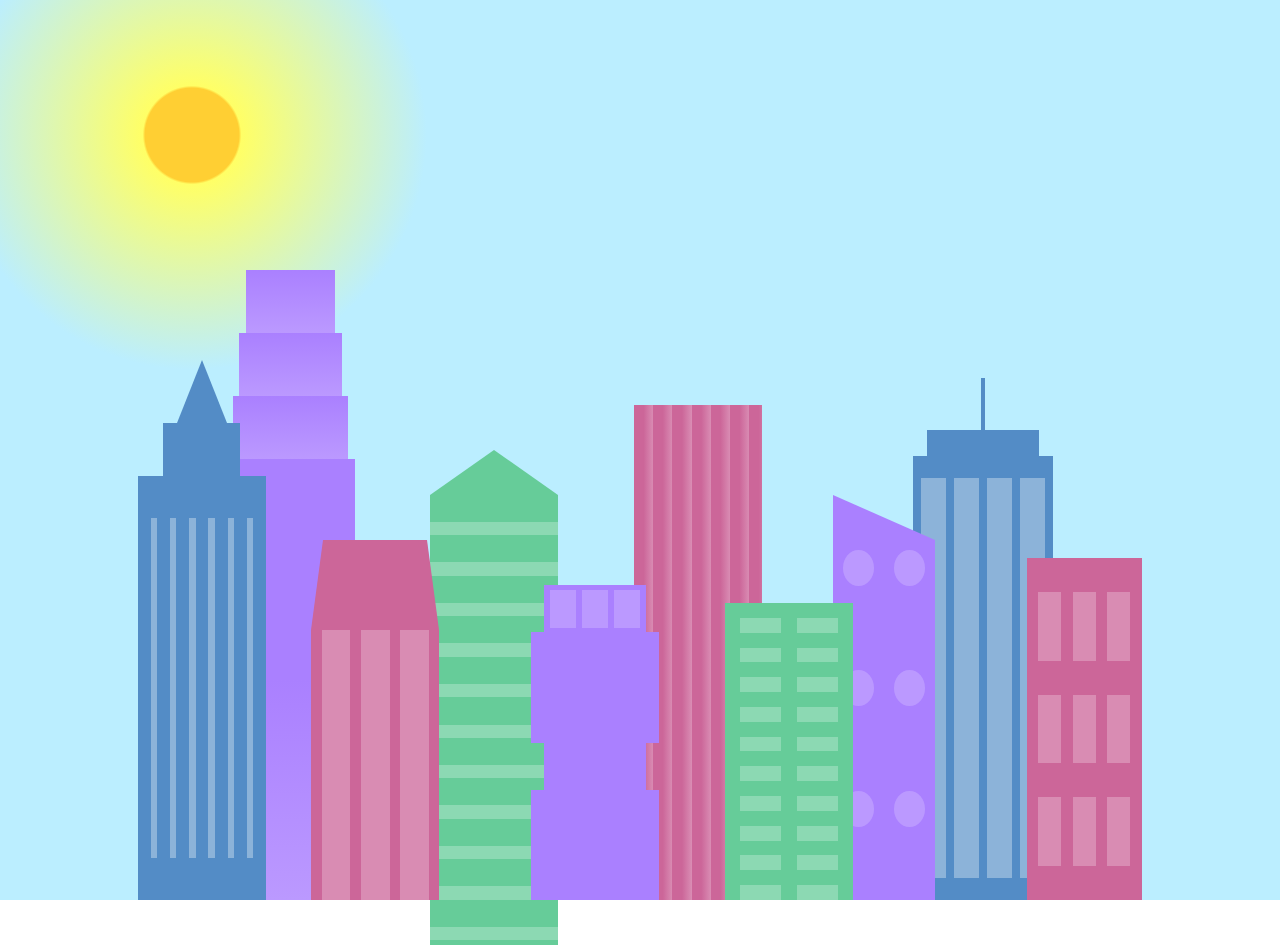
<file: src/city_skylines/index.html>
<!DOCTYPE html>
<html lang="en">
<head>
    <meta charset="UTF-8">
    <title>City Skyline</title>
    <link href="styles.css" rel="stylesheet" />
    <meta name="viewport" content="width=device-width, initial-scale=1.0" />

</head>

<body>
<div class="background-buildings sky">
    <div></div>
    <div></div>
    <div class="bb1 building-wrap">
        <div class="bb1a bb1-window"></div>
        <div class="bb1b bb1-window"></div>
        <div class="bb1c bb1-window"></div>
        <div class="bb1d"></div>
    </div>
    <div class="bb2">
        <div class="bb2a"></div>
        <div class="bb2b"></div>
    </div>
    <div class="bb3"></div>
    <div></div>
    <div class="bb4 building-wrap">
        <div class="bb4a"></div>
        <div class="bb4b"></div>
        <div class="bb4c window-wrap">
            <div class="bb4-window"></div>
            <div class="bb4-window"></div>
            <div class="bb4-window"></div>
            <div class="bb4-window"></div>
        </div>
    </div>
    <div></div>
    <div></div>
</div>

<div class="foreground-buildings">
    <div></div>
    <div></div>
    <div class="fb1 building-wrap">
        <div class="fb1a"></div>
        <div class="fb1b"></div>
        <div class="fb1c"></div>
    </div>
    <div class="fb2">
        <div class="fb2a"></div>
        <div class="fb2b window-wrap">
            <div class="fb2-window"></div>
            <div class="fb2-window"></div>
            <div class="fb2-window"></div>
        </div>
    </div>
    <div></div>
    <div class="fb3 building-wrap">
        <div class="fb3a window-wrap">
            <div class="fb3-window"></div>
            <div class="fb3-window"></div>
            <div class="fb3-window"></div>
        </div>
        <div class="fb3b"></div>
        <div class="fb3a"></div>
        <div class="fb3b"></div>
    </div>
    <div class="fb4">
        <div class="fb4a"></div>
        <div class="fb4b">
            <div class="fb4-window"></div>
            <div class="fb4-window"></div>
            <div class="fb4-window"></div>
            <div class="fb4-window"></div>
            <div class="fb4-window"></div>
            <div class="fb4-window"></div>
        </div>
    </div>
    <div class="fb5"></div>
    <div class="fb6"></div>
    <div></div>
    <div></div>
</div>
</body>
</html>
</file>
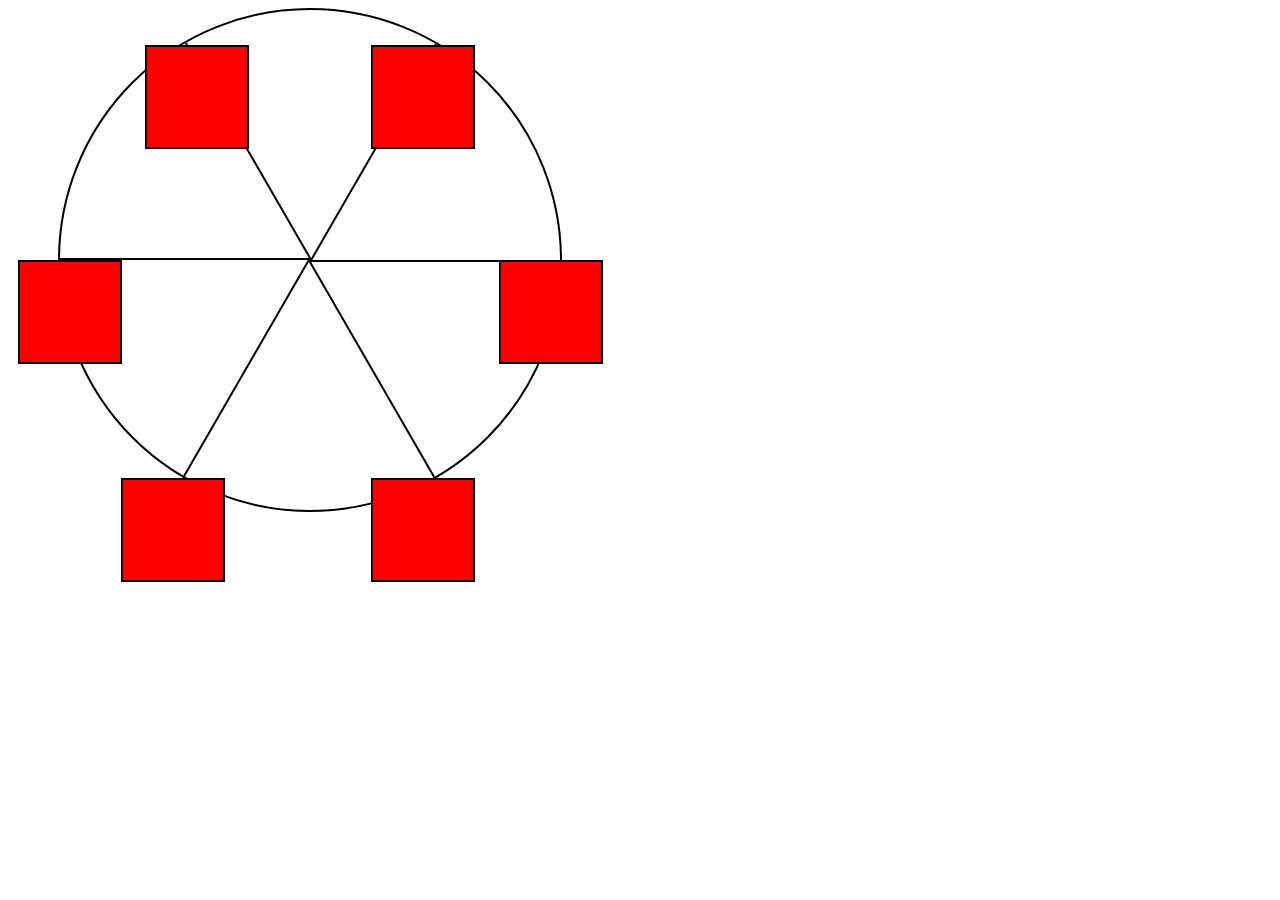
<file: src/ferris_wheel/index.html>
<!DOCTYPE html>
<html lang="en">
<head>
  <meta charset="UTF-8">
  <title>Ferris Wheel</title>
  <link rel="stylesheet" href="./styles.css">
  <meta name="viewport" content="width=device-width, initial-scale=1.0" />
</head>
<body>
<div class="wheel">
  <span class="line"></span>
  <span class="line"></span>
  <span class="line"></span>
  <span class="line"></span>
  <span class="line"></span>
  <span class="line"></span>

  <div class="cabin"></div>
  <div class="cabin"></div>
  <div class="cabin"></div>
  <div class="cabin"></div>
  <div class="cabin"></div>
  <div class="cabin"></div>
</div>
</body>
</html>
</file>
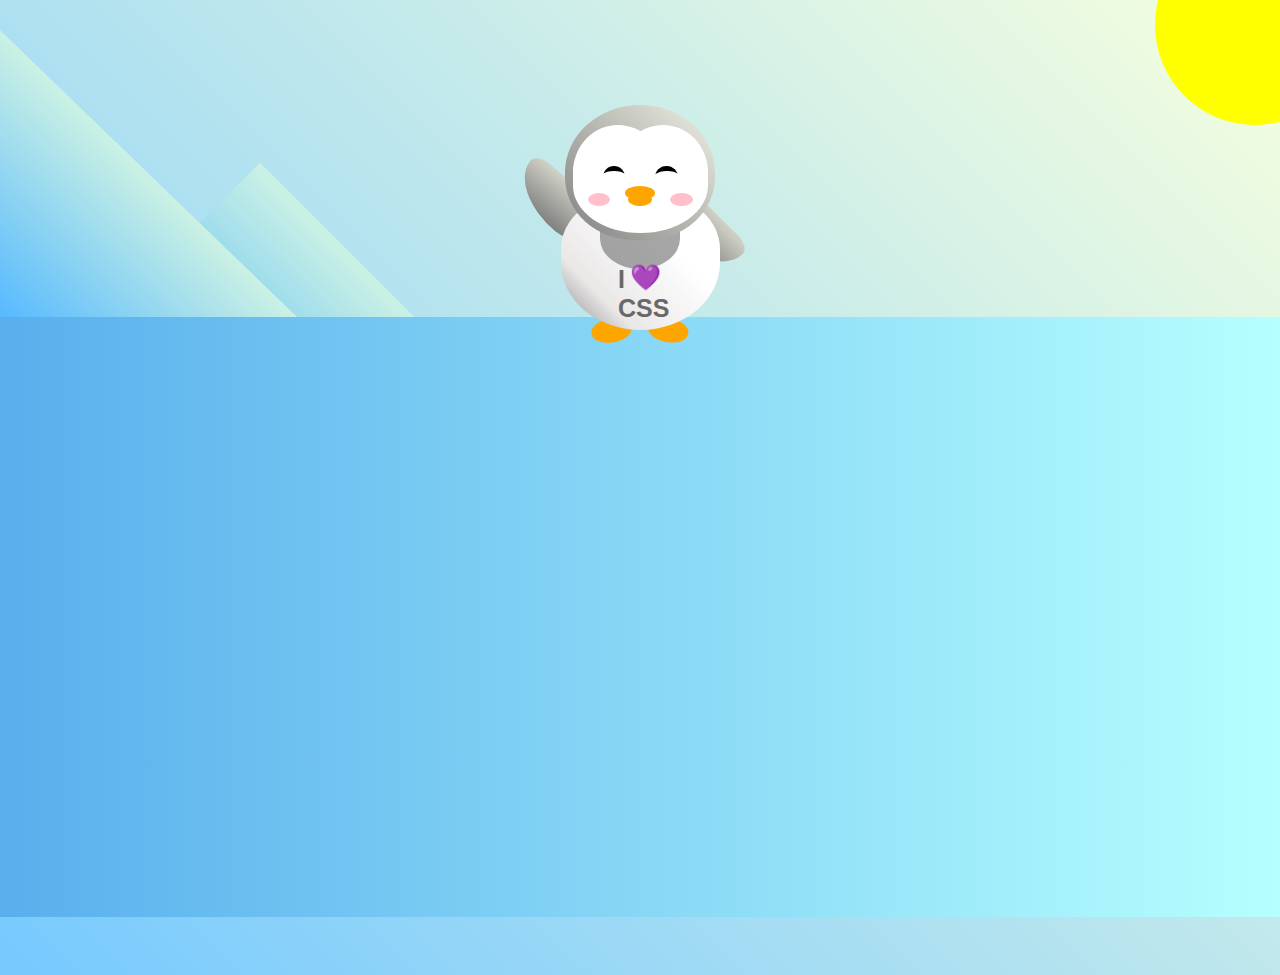
<file: src/Penguin/index.html>
<!DOCTYPE html>
<html lang="en">
<head>
  <meta charset="UTF-8" />
  <link rel="stylesheet" href="./styles.css" />
  <title>Penguin</title>
  <meta name="viewport" content="width=device-width, initial-scale=1.0" />
</head>

<body>
<div class="left-mountain"></div>
<div class="back-mountain"></div>
<div class="sun"></div>
<div class="penguin">
  <div class="penguin-head">
    <div class="face left"></div>
    <div class="face right"></div>
    <div class="chin"></div>
    <div class="eye left">
      <div class="eye-lid"></div>
    </div>
    <div class="eye right">
      <div class="eye-lid"></div>
    </div>
    <div class="blush left"></div>
    <div class="blush right"></div>
    <div class="beak top"></div>
    <div class="beak bottom"></div>
  </div>
  <div class="shirt">
    <div>💜</div>
    <p>I CSS</p>
  </div>
  <div class="penguin-body">
    <div class="arm left"></div>
    <div class="arm right"></div>
    <div class="foot left"></div>
    <div class="foot right"></div>
  </div>
</div>

<div class="ground"></div>
</body>
</html>
</file>
<file: src/city_skylines/styles.css>
:root {
    --building-color1: #aa80ff;
    --building-color2: #66cc99;
    --building-color3: #cc6699;
    --building-color4: #538cc6;
    --window-color1: #bb99ff;
    --window-color2: #8cd9b3;
    --window-color3: #d98cb3;
    --window-color4: #8cb3d9;
}

* {
    box-sizing: border-box;
}

body {
    height: 100vh;
    margin: 0;
    overflow: hidden;
}

.background-buildings, .foreground-buildings {
    width: 100%;
    height: 100%;
    display: flex;
    align-items: flex-end;
    justify-content: space-evenly;
    position: absolute;
    top: 0;
}

.building-wrap {
    display: flex;
    flex-direction: column;
    align-items: center;
}

.window-wrap {
    display: flex;
    align-items: center;
    justify-content: space-evenly;
}

.sky {
    background: radial-gradient(
            closest-corner circle at 15% 15%,
            #ffcf33,
            #ffcf33 20%,
            #ffff66 21%,
            #bbeeff 100%
    );
}

/* BACKGROUND BUILDINGS - "bb" stands for "background building" */
.bb1 {
    width: 10%;
    height: 70%;
}

.bb1a {
    width: 70%;
}

.bb1b {
    width: 80%;
}

.bb1c {
    width: 90%;
}

.bb1d {
    width: 100%;
    height: 70%;
    background: linear-gradient(
            var(--building-color1) 50%,
            var(--window-color1)
    );
}

.bb1-window {
    height: 10%;
    background: linear-gradient(
            var(--building-color1),
            var(--window-color1)
    );
}

.bb2 {
    width: 10%;
    height: 50%;
}

.bb2a {
    border-bottom: 5vh solid var(--building-color2);
    border-left: 5vw solid transparent;
    border-right: 5vw solid transparent;
}

.bb2b {
    width: 100%;
    height: 100%;
    background: repeating-linear-gradient(
            var(--building-color2),
            var(--building-color2) 6%,
            var(--window-color2) 6%,
            var(--window-color2) 9%
    );
}

.bb3 {
    width: 10%;
    height: 55%;
    background: repeating-linear-gradient(
            90deg,
            var(--building-color3),
            var(--building-color3),
            var(--window-color3) 15%
    );
}

.bb4 {
    width: 11%;
    height: 58%;
}

.bb4a {
    width: 3%;
    height: 10%;
    background-color: var(--building-color4);
}

.bb4b {
    width: 80%;
    height: 5%;
    background-color: var(--building-color4);
}

.bb4c {
    width: 100%;
    height: 85%;
    background-color: var(--building-color4);
}

.bb4-window {
    width: 18%;
    height: 90%;
    background-color: var(--window-color4);
}

/* FOREGROUND BUILDINGS - "fb" stands for "foreground building" */
.fb1 {
    width: 10%;
    height: 60%;
}

.fb1a {
    border-bottom: 7vh solid var(--building-color4);
    border-left: 2vw solid transparent;
    border-right: 2vw solid transparent;
}

.fb1b {
    width: 60%;
    height: 10%;
    background-color: var(--building-color4);
}

.fb1c {
    width: 100%;
    height: 80%;
    background: repeating-linear-gradient(
            90deg,
            var(--building-color4),
            var(--building-color4) 10%,
            transparent 10%,
            transparent 15%
    ),
    repeating-linear-gradient(
            var(--building-color4),
            var(--building-color4) 10%,
            var(--window-color4) 10%,
            var(--window-color4) 90%
    );
}

.fb2 {
    width: 10%;
    height: 40%;
}

.fb2a {
    width: 100%;
    border-bottom: 10vh solid var(--building-color3);
    border-left: 1vw solid transparent;
    border-right: 1vw solid transparent;
}

.fb2b {
    width: 100%;
    height: 75%;
    background-color: var(--building-color3);
}

.fb2-window {
    width: 22%;
    height: 100%;
    background-color: var(--window-color3);
}

.fb3 {
    width: 10%;
    height: 35%;
}

.fb3a {
    width: 80%;
    height: 15%;
    background-color: var(--building-color1);
}

.fb3b {
    width: 100%;
    height: 35%;
    background-color: var(--building-color1);
}

.fb3-window {
    width: 25%;
    height: 80%;
    background-color: var(--window-color1);
}

.fb4 {
    width: 8%;
    height: 45%;
    position: relative;
    left: 10%;
}

.fb4a {
    border-top: 5vh solid transparent;
    border-left: 8vw solid var(--building-color1);
}

.fb4b {
    width: 100%;
    height: 89%;
    background-color: var(--building-color1);
    display: flex;
    flex-wrap: wrap;
}

.fb4-window {
    width: 30%;
    height: 10%;
    border-radius: 50%;
    background-color: var(--window-color1);
    margin: 10%;
}

.fb5 {
    width: 10%;
    height: 33%;
    position: relative;
    right: 10%;
    background: repeating-linear-gradient(
            var(--building-color2),
            var(--building-color2) 5%,
            transparent 5%,
            transparent 10%
    ),
    repeating-linear-gradient(
            90deg,
            var(--building-color2),
            var(--building-color2) 12%,
            var(--window-color2) 12%,
            var(--window-color2) 44%
    );
}

.fb6 {
    width: 9%;
    height: 38%;
    background: repeating-linear-gradient(
            90deg,
            var(--building-color3),
            var(--building-color3) 10%,
            transparent 10%,
            transparent 30%
    ),
    repeating-linear-gradient(
            var(--building-color3),
            var(--building-color3) 10%,
            var(--window-color3) 10%,
            var(--window-color3) 30%
    );
}

@media (max-width: 1000px) {
    :root {
        --building-color1: #000;
        --building-color2: #000;
        --building-color3: #000;
        --building-color4: #000;
        --window-color1: #777;
        --window-color2: #777;
        --window-color3: #777;
        --window-color4: #777;
    }
    .sky {
        background: radial-gradient(
                closest-corner circle at 15% 15%,
                #ccc,
                #ccc 20%,
                #445 21%,
                #223 100%
        );
    }
}
</file>
<file: src/ferris_wheel/styles.css>
.wheel {
    border: 2px solid black;
    border-radius: 50%;
    margin-left: 50px;
    position: absolute;
    height: 55vw;
    width: 55vw;
    max-width: 500px;
    max-height: 500px;
    animation-name: wheel;
    animation-duration: 10s;
    animation-iteration-count: infinite;
    animation-timing-function: linear;
}

.line {
    background-color: black;
    width: 50%;
    height: 2px;
    position: absolute;
    top: 50%;
    left: 50%;
    transform-origin: 0 0;
}

.line:nth-of-type(2) {
    transform: rotate(60deg);
}
.line:nth-of-type(3) {
    transform: rotate(120deg);
}
.line:nth-of-type(4) {
    transform: rotate(180deg);
}
.line:nth-of-type(5) {
    transform: rotate(240deg);
}
.line:nth-of-type(6) {
    transform: rotate(300deg);
}

.cabin {
    background-color: red;
    width: 20%;
    height: 20%;
    position: absolute;
    border: 2px solid;
    transform-origin: 50% 0;
    animation: cabins 10s ease-in-out infinite;
}

.cabin:nth-of-type(1) {
    right: -8.5%;
    top: 50%;
}
.cabin:nth-of-type(2) {
    right: 17%;
    top: 93.5%;
}
.cabin:nth-of-type(3) {
    right: 67%;
    top: 93.5%;
}
.cabin:nth-of-type(4) {
    left: -8.5%;
    top: 50%;
}
.cabin:nth-of-type(5) {
    left: 17%;
    top: 7%;
}
.cabin:nth-of-type(6) {
    right: 17%;
    top: 7%;
}

@keyframes wheel {
    0% {
        transform: rotate(0deg);
    }
    100% {
        transform: rotate(360deg);
    }
}

@keyframes cabins {
    0% {
        transform: rotate(0deg);
    }
    25% {
        background-color: yellow;
    }
    50% {
        background-color: purple;
    }
    75%{
        background-color:yellow;
    }
    100% {
        transform: rotate(-360deg);
    }
}
</file>
<file: src/Penguin/styles.css>
:root {
    --penguin-face: white;
    --penguin-picorna: orange;
    --penguin-skin: gray;
}

body {
    background: linear-gradient(45deg, rgb(118, 201, 255), rgb(247, 255, 222));
    margin: 0;
    padding: 0;
    width: 100%;
    height: 100vh;
    overflow: hidden;
}

.left-mountain {
    width: 300px;
    height: 300px;
    background: linear-gradient(rgb(203, 241, 228), rgb(80, 183, 255));
    position: absolute;
    transform: skew(0deg, 44deg);
    z-index: 2;
    margin-top: 100px;
}

.back-mountain {
    width: 300px;
    height: 300px;
    background: linear-gradient(rgb(203, 241, 228), rgb(47, 170, 255));
    position: absolute;
    z-index: 1;
    transform: rotate(45deg);
    left: 110px;
    top: 225px;
}

.sun {
    width: 200px;
    height: 200px;
    background-color: yellow;
    position: absolute;
    border-radius: 50%;
    top: -75px;
    right: -75px;
}

.penguin {
    width: 300px;
    height: 300px;
    margin: 75px auto auto;
    z-index: 4;
    position: relative;
    transition: transform 1s ease-in-out 0ms;
}

.penguin * {
    position: absolute;
}

.penguin:active {
    transform: scale(1.5);
    cursor: not-allowed;
}

.penguin-head {
    width: 50%;
    height: 45%;
    background: linear-gradient(
            45deg,
            var(--penguin-skin),
            rgb(239, 240, 228)
    );
    border-radius: 70% 70% 65% 65%;
    top: 10%;
    left: 25%;
    z-index: 1;
}

.face {
    width: 60%;
    height: 70%;
    background-color: var(--penguin-face);
    border-radius: 70% 70% 60% 60%;
    top: 15%;
}

.face.left {
    left: 5%;
}

.face.right {
    right: 5%;
}

.chin {
    width: 90%;
    height: 70%;
    background-color: var(--penguin-face);
    top: 25%;
    left: 5%;
    border-radius: 70% 70% 100% 100%;
}

.eye {
    width: 15%;
    height: 17%;
    background-color: black;
    top: 45%;
    border-radius: 50%;
}

.eye.left {
    left: 25%;
}

.eye.right {
    right: 25%;
}

.eye-lid {
    width: 150%;
    height: 100%;
    background-color: var(--penguin-face);
    top: 25%;
    left: -23%;
    border-radius: 50%;
}

.blush {
    width: 15%;
    height: 10%;
    background-color: pink;
    top: 65%;
    border-radius: 50%;
}

.blush.left {
    left: 15%;
}

.blush.right {
    right: 15%;
}

.beak {
    height: 10%;
    background-color: var(--penguin-picorna);
    border-radius: 50%;
}

.beak.top {
    width: 20%;
    top: 60%;
    left: 40%;
}

.beak.bottom {
    width: 16%;
    top: 65%;
    left: 42%;
}

.shirt {
    font: bold 25px Helvetica, sans-serif;
    top: 165px;
    left: 128px;
    z-index: 1;
    color: #6a6969;
}

.shirt div {
    font-weight:  initial;
    top: 23px;
    left: 12px;
}

.penguin-body {
    width: 53%;
    height: 45%;
    background: linear-gradient(
            45deg,
            rgb(134, 133, 133) 0%,
            rgb(234, 231, 231) 25%,
            white 67%
    );
    border-radius: 80% 80% 100% 100%;
    top: 40%;
    left: 23.5%;
}

.penguin-body::before {
    content: "";
    position: absolute;
    width: 50%;
    height: 45%;
    background-color: var(--penguin-skin);
    top: 10%;
    left: 25%;
    border-radius: 0 0 100% 100%;
    opacity: 70%;
}

.arm {
    width: 30%;
    height: 60%;
    background: linear-gradient(
            90deg,
            var(--penguin-skin),
            rgb(209, 210, 199)
    );
    border-radius: 30% 30% 30% 120%;
    z-index: -1;
}

.arm.left {
    top: 35%;
    left: 5%;
    transform-origin: top left;
    transform: rotate(130deg) scaleX(-1);
    animation: 3s linear infinite wave;
}

.arm.right {
    top: 0;
    right: -5%;
    transform: rotate(-45deg);
}

@keyframes wave {
    10% {
        transform: rotate(110deg) scaleX(-1);
    }
    20% {
        transform: rotate(130deg) scaleX(-1);
    }
    30% {
        transform: rotate(110deg) scaleX(-1);
    }
    40% {
        transform: rotate(130deg) scaleX(-1);
    }
}

.foot {
    width:  15%;
    height: 30%;
    background-color: var(--penguin-picorna);
    top: 85%;
    border-radius: 50%;
    z-index: -1;
}

.foot.left {
    left: 25%;
    transform: rotate(80deg);
}

.foot.right {
    right: 25%;
    transform: rotate(-80deg);
}

.ground {
    width: 100vw;
    background: linear-gradient(90deg, rgb(88, 175, 236), rgb(182, 255, 255));
    z-index: 3;
    position: absolute;
    margin-top: -58px;
    height: calc(100vh - 300px);
}
</file>
